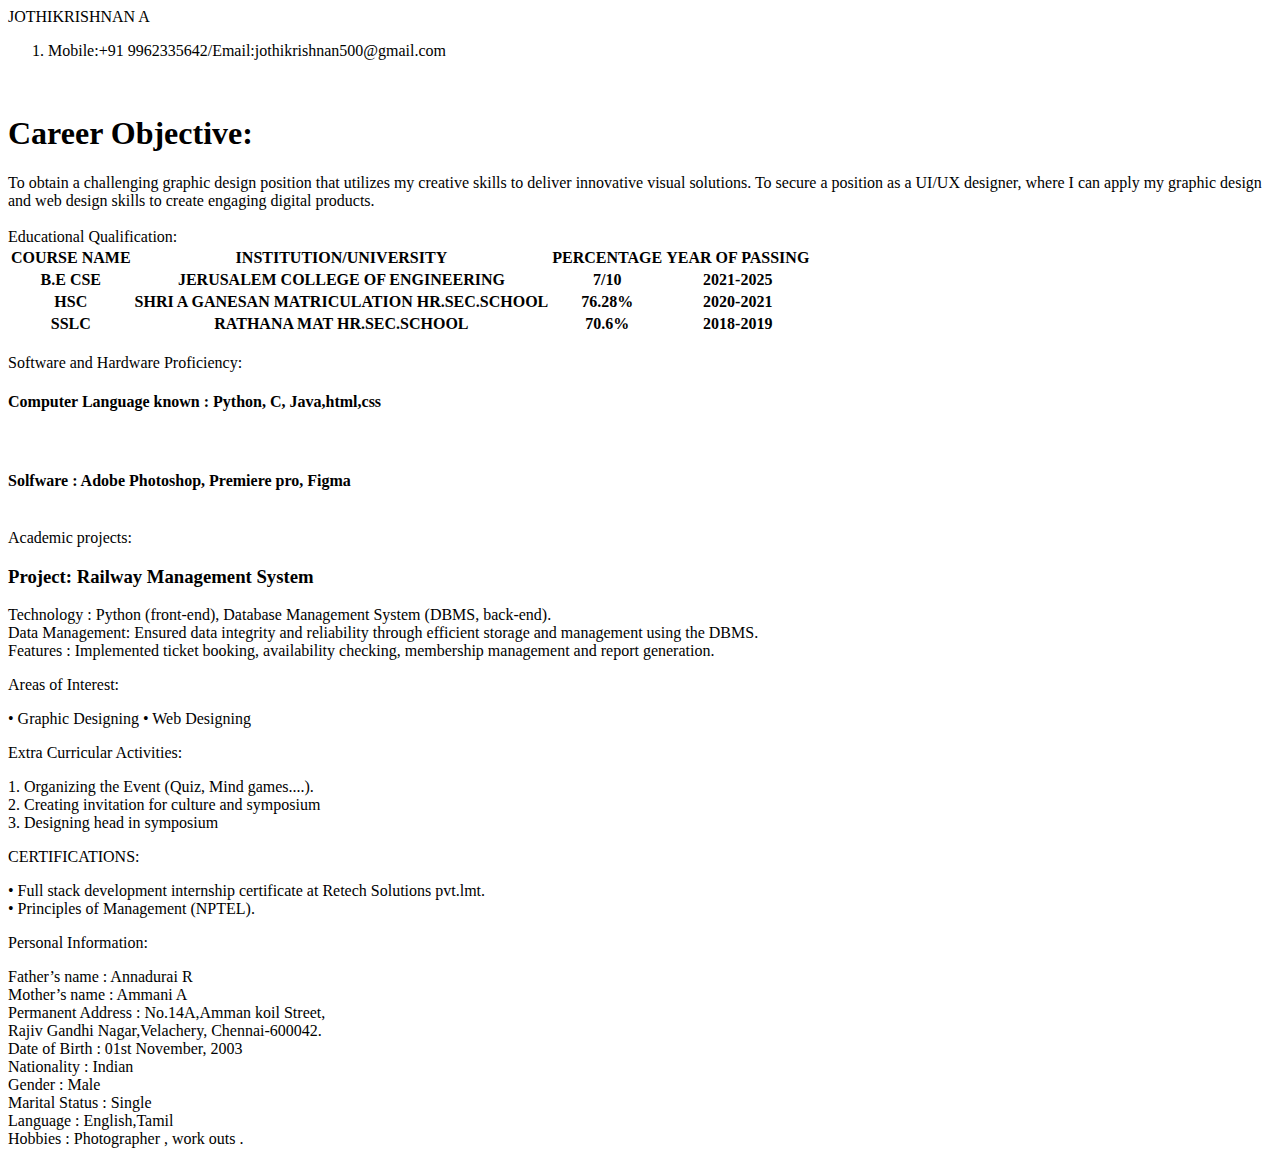
<file: cv.html>
<!doctype html>
<html lang="en">
  <head>
    <!-- Required meta tags -->
    <meta charset="utf-8">
    <meta name="viewport" content="width=device-width, initial-scale=1, shrink-to-fit=no">

    <!-- Bootstrap CSS -->
    <link rel="stylesheet" href="https://cdn.jsdelivr.net/npm/bootstrap@4.6.2/dist/css/bootstrap.min.css" integrity="sha384-xOolHFLEh07PJGoPkLv1IbcEPTNtaed2xpHsD9ESMhqIYd0nLMwNLD69Npy4HI+N" crossorigin="anonymous">

    <title>Jothi Krishnan A</title>
  </head>
  <body>
    <div class="container">
    <div class="alert alert-primary" role="alert">
    JOTHIKRISHNAN A</div></div>
    <div class="container">
    <nav aria-label="breadcrumb">
  <ol class="breadcrumb">
    <li class="breadcrumb-item active" aria-current="page">Mobile:+91 9962335642/Email:jothikrishnan500@gmail.com</li>
  </ol>
  </nav><br></body></html></div>
  <div class="container">
   <h1>Career Objective:</h1>
   To obtain a challenging graphic design position that utilizes my creative skills to deliver innovative visual solutions. To secure a position as a UI/UX designer, where I can apply my graphic design and web design skills to create engaging digital products.</div><br>
   <div class="container">
    <div class="alert alert-primary" role="alert">
    Educational Qualification:</div></div>
    <div class="container">
    <table class="table">
  <thead>
    <tr>
      <th scope="col">COURSE NAME</th>
      <th scope="col">INSTITUTION/UNIVERSITY</th>
      <th scope="col">PERCENTAGE</th>
      <th scope="col">YEAR OF PASSING</th>
    </tr>
  </thead>
  <thead>
    <tr>
      <th scope="col">B.E CSE</th>
      <th scope="col">JERUSALEM COLLEGE OF ENGINEERING</th>
      <th scope="col">7/10</th>
      <th scope="col">2021-2025</th>
    </tr>
  </thead>
  <thead>
    <tr>
      <th scope="col">HSC</th>
      <th scope="col">SHRI A GANESAN  MATRICULATION HR.SEC.SCHOOL</th>
      <th scope="col">76.28%</th>
      <th scope="col">2020-2021</th>
    </tr>
  </thead>
  <thead>
    <tr>
      <th scope="col">SSLC</th>
      <th scope="col">RATHANA MAT HR.SEC.SCHOOL</th>
      <th scope="col">70.6%</th>
      <th scope="col">2018-2019</th>
    </tr>
  </thead></table></div><br>
   <div class="container">
    <div class="alert alert-primary" role="alert">
    Software and Hardware Proficiency:</div>
    <h4>Computer Language known      : Python, C, Java,html,css</h4><br>
    <h4>Solfware                     : Adobe Photoshop, Premiere pro, Figma</h4></div><br>
    <div class="container">
    <div class="alert alert-primary" role="alert">
    Academic projects:</div>
   <h3>Project: Railway Management System</h3>
   <p>Technology     : Python (front-end), Database Management System (DBMS, back-end).<br>
      Data Management: Ensured data integrity and reliability through efficient storage and management using the DBMS.<br>
      Features       : Implemented ticket booking, availability checking, membership management and report generation.</p></div>
<div class="container">
    <div class="alert alert-primary" role="alert">
    Areas of Interest:</div>
   <p> • Graphic  Designing
       • Web   Designing</p>
<div class="container">
    <div class="alert alert-primary" role="alert">
    Extra Curricular Activities:</div>
    <p>1. Organizing the Event (Quiz, Mind games....).<br>
       2.  Creating invitation for culture and symposium<br>
       3.  Designing head in symposium</p></div>
<div class="container">
    <div class="alert alert-primary" role="alert">
    CERTIFICATIONS:</div>
    <p>•  Full stack development internship certificate at Retech Solutions pvt.lmt.<br>
       •  Principles of Management (NPTEL).</p></div>
<div class="container">
    <div class="alert alert-primary" role="alert">
    Personal Information:</div>
    <p>Father’s name          : Annadurai R<br>
       Mother’s name          : Ammani A<br>
       Permanent Address      : No.14A,Amman koil Street,<br>
                                Rajiv Gandhi Nagar,Velachery, Chennai-600042.<br>
       Date of Birth          : 01st November, 2003<br>
       Nationality            : Indian<br>
       Gender                 : Male<br>
       Marital Status         : Single<br>
       Language               : English,Tamil<br>
       Hobbies                : Photographer , work outs .</p></div>


    <!-- Optional JavaScript; choose one of the two! -->

    <!-- Option 1: jQuery and Bootstrap Bundle (includes Popper) -->
    <script src="https://cdn.jsdelivr.net/npm/jquery@3.5.1/dist/jquery.slim.min.js" integrity="sha384-DfXdz2htPH0lsSSs5nCTpuj/zy4C+OGpamoFVy38MVBnE+IbbVYUew+OrCXaRkfj" crossorigin="anonymous"></script>
    <script src="https://cdn.jsdelivr.net/npm/bootstrap@4.6.2/dist/js/bootstrap.bundle.min.js" integrity="sha384-Fy6S3B9q64WdZWQUiU+q4/2Lc9npb8tCaSX9FK7E8HnRr0Jz8D6OP9dO5Vg3Q9ct" crossorigin="anonymous"></script>

    <!-- Option 2: Separate Popper and Bootstrap JS -->
    <!--
    <script src="https://cdn.jsdelivr.net/npm/jquery@3.5.1/dist/jquery.slim.min.js" integrity="sha384-DfXdz2htPH0lsSSs5nCTpuj/zy4C+OGpamoFVy38MVBnE+IbbVYUew+OrCXaRkfj" crossorigin="anonymous"></script>
    <script src="https://cdn.jsdelivr.net/npm/popper.js@1.16.1/dist/umd/popper.min.js" integrity="sha384-9/reFTGAW83EW2RDu2S0VKaIzap3H66lZH81PoYlFhbGU+6BZp6G7niu735Sk7lN" crossorigin="anonymous"></script>
    <script src="https://cdn.jsdelivr.net/npm/bootstrap@4.6.2/dist/js/bootstrap.min.js" integrity="sha384-+sLIOodYLS7CIrQpBjl+C7nPvqq+FbNUBDunl/OZv93DB7Ln/533i8e/mZXLi/P+" crossorigin="anonymous"></script>
    -->
  </body>
</html>
</file>
